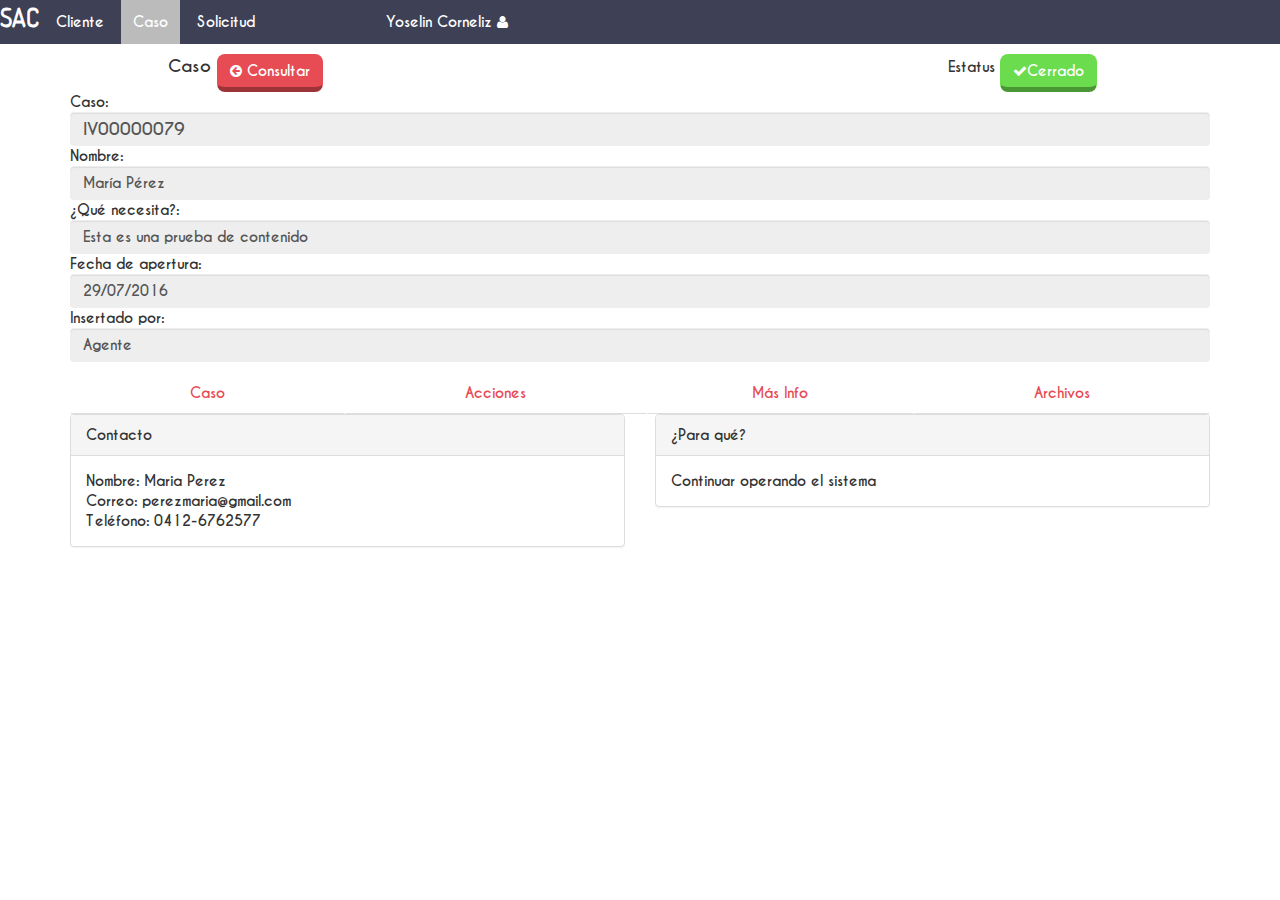
<file: casos.html>
<html>
	<head>
		<meta http-equiv="content-type" content="text/html; charset=UTF-8">
		<link rel="stylesheet" href="font-awesome/css/font-awesome.min.css">		
		<link rel="stylesheet" href="css/bootstrap.min.css">
		<link rel="stylesheet" href="font-awesome/css/font-awesome.css" >
    	<link rel="stylesheet" href="style.css" type="text/css" media="screen">
    	<link rel="stylesheet" href="css/animations.css">
    	<script src="js/menu.js"></script>

		<title>SAC Caso</title>
	</head>
	<header class="pullDown">	
		<a id="touch-menu" class="mobile-menu" href="#"><i class="icon-reorder"></i>Menu</a>
   		<nav>  
	     	<ul class="menu">
	     		<label>SAC</label>
		        <li><a href="cliente.html"><i></i>Cliente</a></li>
		        <li class="active"><a  href="casos.html"><i></i>Caso</a></li>
		        <li><a href="#"><i></i>Solicitud</a>  
		        <li class="col-lg-offset-1 col-md-offset-6 col-sm-offset-4 col-xs-offset-2"><a href="#"><span id="nombreUsuario">Yoselin Corneliz</span> <i class="icon-user"></i></a></li>
	      	</ul>
    	</nav>
  	</header>
	<body>
		<section class="container">
			<div class="row slideLeft">								
				<article id="caso" class="col-md-5 col-md-offset-1">
					<label> Caso </label>					
					<a class="btn" name="back" type="button" value="Consultar"/><i class="fa fa-arrow-circle-left" aria-hidden="true"></i><span> Consultar </span></a>	
				</article>
				<article id="" class="col-md-3 col-md-offset-3">
					<label> Estatus </label>					
					<a class="btn btn-2" name="estatus" type="" value=""/><i class="fa fa-check fa-1x" aria-hidden="true"></i><span>Cerrado</span></a>	
				</article>
			</div>
			<div class="row pullDown">
				<article class="col-md-12">
					<label>Caso:</label>
					<input name="caso" type="text" class="form-control no-estilo" id="caso" value="IV00000079" disabled/>
					<label>Nombre:</label>
					<input name="cliente" type="text" class="form-control no-estilo" id="cliente" value="María Pérez" disabled/>
					<label>¿Qué necesita?:</label>
					<input name="solicitud" type="text" class="form-control no-estilo" id="solicitud" value="Esta es una prueba de contenido" disabled/>
					<label>Fecha de apertura:</label>
					<input name="fecha_solicitud" type="text" class="form-control no-estilo" id="fecha_solicitud" value="29/07/2016" disabled/>
					<label>Insertado por:</label>
					<input name="" type="text" class="form-control no-estilo" id="" value="Agente" disabled/>
				</article>
			</div>
		</section>
		<section class="container">
			<div class="row">
				<article class="menu-secundario">
					<div class="col-md-12">						
						<ul class="nav nav-tabs nav-justified">
							<li role="presentation" class="dropdown">
	   						 <a class="dropdown-toggle" data-toggle="dropdown" href="#" role="button" aria-haspopup="true" aria-expanded="false"> Caso <span class=""></span> </a></li>
	   						 <li role="presentation" class="dropdown">
	   						 <a class="dropdown-toggle" data-toggle="dropdown" href="#" role="button" aria-haspopup="true" aria-expanded="false"> Acciones <span class=""></span> </a></li>
	   						 <li role="presentation" class="dropdown">
	   						 <a class="dropdown-toggle" data-toggle="dropdown" href="#" role="button" aria-haspopup="true" aria-expanded="false"> Más Info <span class=""></span> </a></li>
	   						 <li role="presentation" class="dropdown">
	   						 <a class="dropdown-toggle" data-toggle="dropdown" href="#" role="button" aria-haspopup="true" aria-expanded="false"> Archivos <span class=""></span> </a></li>	   					
						</ul>
					</div>
				</article>
			</div>
			<div class="row">
				<article id="info" class="izquierda">
					<div class="col-md-6">						
						<div class="panel panel-default">
							<div class="panel-heading ">Contacto</div>
							<div class="panel-body">
								<label>Nombre:</label>
								<span>Maria Perez</span><br>
								<label>Correo:</label>
								<span>perezmaria@gmail.com</span><br>
								<label>Teléfono:</label>
								<span>0412-6762577</span>
							</div>
						</div>
					</div>
				</article>
				<article id="info" class="derecha">
					<div class="col-md-6">						
						<div class="panel panel-default">
							<div class="panel-heading">¿Para qué?</div>
							<div class="panel-body">							
								<p>Continuar operando el sistema</p>
							</div>
						</div>
					</div>
				</article>
			</div>
			
		</section>
		<script src="js/jquery.min.js"></script>  
   		<script src="js/jquery.js"></script>
    	<script src="js/bootstrap.min.js"></script>
	</body>
</html>
</file>
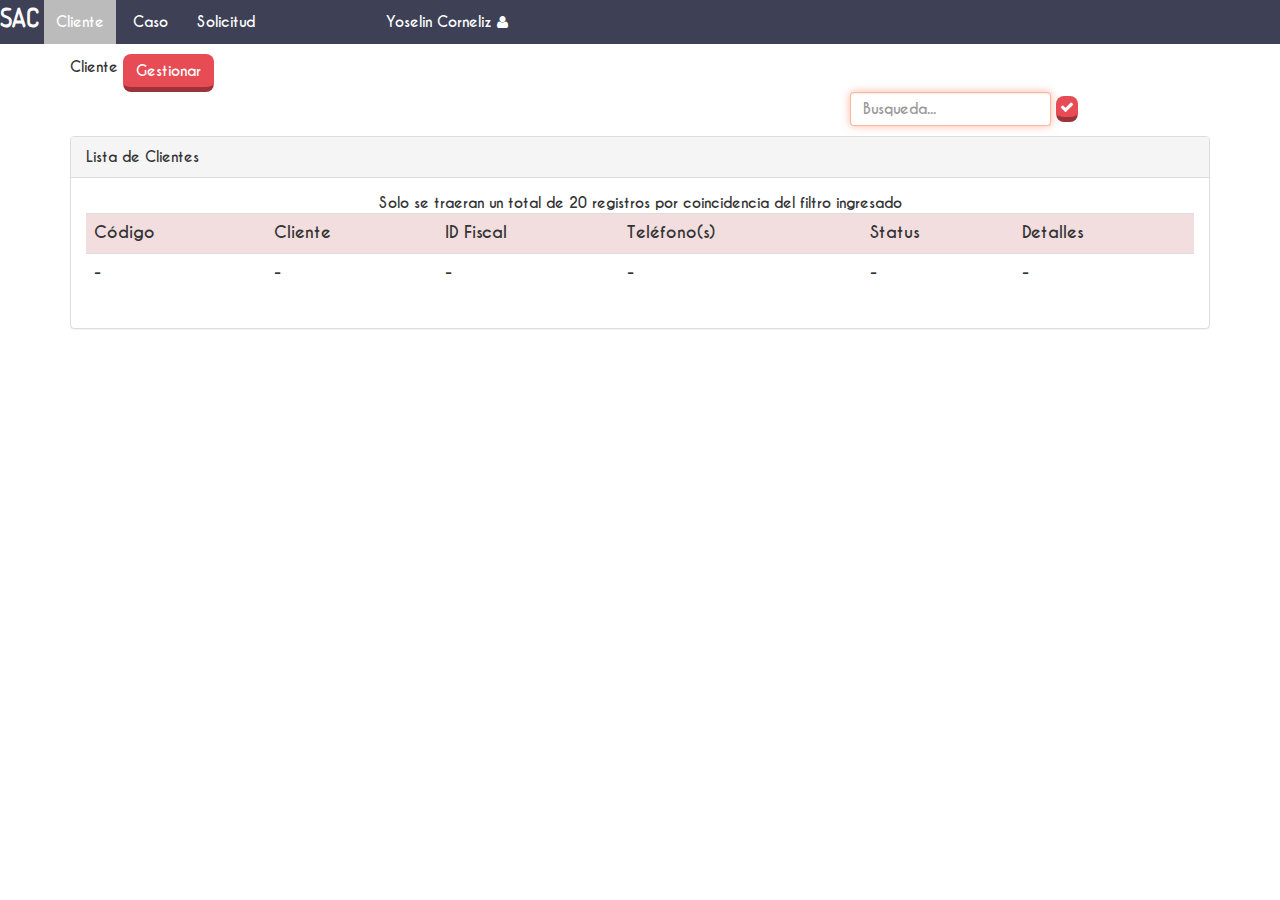
<file: cliente.html>
<html>
	<head>
		<meta http-equiv="content-type" content="text/html; charset=UTF-8">
		<link rel="stylesheet" href="font-awesome/css/font-awesome.min.css">		
		<link rel="stylesheet" href="css/bootstrap.min.css">
		<link rel="stylesheet" href="font-awesome/css/font-awesome.css" >
    	<link rel="stylesheet" href="style.css" type="text/css" media="screen">
    	<link rel="stylesheet" href="css/animations.css">	
		<title>SAC Cliente</title>
	</head>
	<header class="pullDown">	
		<a id="touch-menu" class="mobile-menu" href="#"><i class="icon-reorder"></i>Menu</a>
   		<nav>  
	     	<ul class="menu">
	     		<label>SAC</label>
		        <li class="active"><a href="cliente.html"><i></i>Cliente</a></li>
		        <li><a  href="casos.html"><i></i>Caso</a></li>
		        <li><a href="#"><i></i>Solicitud</a>  
		        <li class="col-lg-offset-1 col-md-offset-6 col-sm-offset-4 col-xs-offset-2"><a href="#"><span id="nombreUsuario">Yoselin Corneliz</span> <i class="icon-user"></i></a></li>
	      	</ul>
    	</nav>
  	</header>
	<body>
		<section class="container">
			<form id="cliente" class="form-inline">
				<div class="row slideLeft form-group">			
					<article class="col-md-12">
						<label> Cliente </label>				
						<a class="btn" name="back" value="Consultar"/><span> Gestionar </span></a>	
					</article>
				</div>
				<div class="row pullDown">
					<article id="consulta" class="col-md-4 col-md-offset-8 col-xs-8">
						<input autocapitalize="off" autocorrect="off" autofocus="autofocus" class="form-control input-block" id="buscar" name="buscar" type="text" placeholder="Busqueda..."/>
						<button class="btn" name="buscar" type="submit"/><i class="fa fa-check fa-1x" aria-hidden="true"></i></button>
					</article>
				</div>
			</form>
		</section>		
		<section class="container pullDown">
			<div class="row">
				<article class="menu-secundario">
					<div class="col-md-12">
						<div class="panel panel-default">
							<div class="panel-heading ">Lista de Clientes</div>
							<div class="panel-body">
								<p class="text-center">Solo se traeran un total de 20 registros por coincidencia del filtro ingresado</p>
								<div class="table-responsive text-center">
					 				<table class="table">
					 					<tr class="danger">
										  <td>Código</td>
										  <td>Cliente</td>
										  <td>ID Fiscal</td>
										  <td>Teléfono(s)</td>
										  <td>Status</td>
										  <td>Detalles</td>
										</tr>
										<tr>
										  <td>-</td>
										  <td>-</td>
										  <td>-</td>
										  <td>-</td>
										  <td>-</td>
										  <td>-</td>
										</tr> 	    	
					  				</table>
								</div>	
							</div>
						</div>
					</div>
				</article>
			</div>			
		</section>
		<script src="js/jquery.min.js"></script>  
   		<script src="js/jquery.js"></script>
    	<script src="js/bootstrap.min.js"></script>
		<script src="js/menu.js"></script>
	</body>
</html>
</file>
<file: style.css>
@font-face {
  font-family: 'CaviarDreams';
  font-style: normal;
  font-weight: 400;
  src: local('CaviarDreams_Bold'), local('CaviarDreams_Bold'), url(font/CaviarDreams_Bold.ttf) format('woff2');
  unicode-range: U+0000-00FF, U+0131, U+0152-0153, U+02C6, U+02DA, U+02DC, U+2000-206F, U+2074, U+20AC, U+2212, U+2215, U+E0FF, U+EFFD, U+F000;
}
@font-face {
  font-family: 'Dosis';
  font-style: normal;
  font-weight: 400;
  src: local('Dosis-Regular'), local('Dosis-Regular'), url(font/Dosis-Regular.ttf) format('woff2');
  unicode-range: U+0000-00FF, U+0131, U+0152-0153, U+02C6, U+02DA, U+02DC, U+2000-206F, U+2074, U+20AC, U+2212, U+2215, U+E0FF, U+EFFD, U+F000;
}
/* Reinicio de Estilos*/
*, html, body, div, dl, dt, dd, ul, ol, li, h1, h2, h3, h4, h5, h6, pre, form, label, fieldset, input, p, blockquote, th, td { margin:0; padding:0; font-family: "CaviarDreams", Helvetica, Arial; }
table { border-collapse:collapse; border-spacing:0 }
fieldset, img { border:0 }
address, caption, cite, code, dfn, em, strong, th, var { font-style:normal; font-weight:normal }
ol, ul, li { list-style:none}
caption, th { text-align:left }
h1, h2, h3, h4, h5, h6 {font-weight:normal; font-family: "CaviarDreams", Helvetica, Arial;}
q:before, q:after { content:''}
strong { font-weight: bold }
tr,th{padding: 0 20px;}
em { font-style: sans-serif }
article, aside, figure, header, hgroup, nav, section {display: block;}

*{ 
	-webkit-box-sizing: border-box; /* Safari/Chrome, other WebKit */
	-moz-box-sizing: border-box;    /* Firefox, other Gecko */
	box-sizing: border-box;         /* Opera/IE 8+ */
}
html{-webkit-font-smoothing:antialiased;}
h1{color: #e74b53;}
a{
	color: #e74b53;
	text-decoration:none;	
 }
a:hover{
	color: black;
	text-decoration:none;

}
a:
body{
	background-image: url("img/fondo.jpg");
	cursor: default;
  font-family: "CaviarDreams", Helvetica, Arial;
	font-size: 15px;
	-webkit-font-smoothing: antialiased;
	-webkit-text-size-adjust: 100%;

}

.menu label{
	color: white; 
	font-family: "Dosis", Helvetica, Arial;
	font-size: 25px;
	}

 .active {
    color: #fff;
    background: #bbb;
}
.form-control:focus{
	border-color: rgba(255,133,93,.6);
	-webkit-box-shadow: inset 0 1px 1px rgba(0,0,0,.075),0 0 8px rgba(255,133,93,.6);
    box-shadow: inset 0 1px 1px rgba(0,0,0,.075),0 0 8px rgba(255,133,93,.6);
}
.principal{	
	text-align: center;

}
.main{
	font-family: "CaviarDreams", Helvetica, Arial;
	color: #989898;
}
.main a{
	color: white;
	text-decoration:none;	
 }

.login-form{ 
  width: 50%;  
  margin:auto;    
}
  
.login-form  input{font-size:12px;
  text-align: center;
  padding:8px;
  }

.login-form .btn{
  font-size:10px;
  padding:8px;
}
#caso{
  font-size: 1.2em;
}
#sesion{
	margin-top: 50px;

}
.btn{
	margin-top: 10px;
	background-color: #e74b53;
    color: #FFFFFF;  
    border-bottom: 5px solid #9C3338;      
    border-radius: 8px;
    text-decoration: none;
}
.btn-2{ 
  background-color: #6ADC4E;
  color: #FFFFFF;  
  border-bottom: 5px solid #499635;      
  }
#sesion .btn input:active{
	border-color: solid #5cd994;
    t
}

#titulo{
	font-size: 20px;
}

.transicion{
  	margin:30px auto;
	width:100px;
	height:100px;
	background-color:#2c3e50;
	border-radius:60%;
	padding:40px 0;
	color:#fff;
	font-size:25px;
	text-align:center;
}

.menu .transicion{  
	margin-top: 0;
	width:50px;
	height:50px;
	background-color:#2c3e50;
	border-radius:60%;
	padding:20px 0;
	color:#fff;
	font-size:12px;
	text-align:center;
}
.no-estilo{
  border-color: transparent;
  background-color: transparent;
}
.menu-secundario{
  margin-top: 10px;
}
.nav .open>a, .nav .open>a:focus, .nav .open>a:hover {
    background-color: #eee;
    border-color: #e74b53;
    color: #e74b53
}
.panel-basico{
    background-color: #f2dede;
    border-color: #ebccd1;
}

#consulta a{
  display: inline;
}
#consulta .btn{
      margin-top: 0;
    border-radius: 8px;
    text-decoration: none;
    padding: 3px;

}
/*---------------------------Inicio estilo del menu-------------------------*/
.mobile-menu {
  display: none;
  padding: 11px;
  background: #3E4156;
  color: #ffffff;
  text-transform: uppercase;
  font-weight: 600;
}

nav {
  background-color: #3E4156;
}

.menu {
  display: block;
}

.menu li {
  display: inline-block;
  position: relative;
  z-index: 100;
}

.menu li a {
  font-weight: 600;
  text-decoration: none;
  padding: 12px;
  display: block;
  color: #fff;
  transition: all 0.2s ease-in-out 0s;
}

.menu li a:hover,
.menu li:hover > a {
  color: #fff;
  background: #bbb;
}

.menu ul {
  display: none;
  margin: 0;
  padding: 0;
  width: 150px;
  position: absolute;
  top: 43px;
  left: 0px;
  background: #9CA3DA;
}

.menu li:hover > ul {
  display: block;
}

.menu ul li {
  display: block;
  background: none;
  margin: 0;
  padding: 0;
}

.menu ul li a {
  font-size: 12px;
  display: block;
  border-left: 3px solid #fff;
}

.menu ul li a:hover,
.menu ul li:hover > a {
  background-color: #9CA3DA;
  border-left: 3px solid #fff;
}

.menu ul ul {
  left: 149px;
  top: 0px;
}

@media (max-width: 767px) {
  .menu {
    display: none;
  }

  .mobile-menu {
    display: block;   
  }

  nav {
    margin: 0;
    padding: 0;
    background: none;
  }

  ul {
    margin: 0;
    padding: 0;
  }

  .menu li {
    display: block;
    margin: 0;
  }

  .menu li a {
    background: #ffffff;
    color: #797979;
    border-top: 1px solid #e0e0e0;
    border-left: 3px solid #ffffff;
  }

  .menu li a:hover, .menu li:hover > a {
    background: #9CA3DA;
    color: #fff;
    border-left: 3px solid #fff;
  }

  .menu ul {
    display: block;
    position: relative;
    top: 0;
    left: 0;
    width: 100%;
  }

  .menu ul ul {
    left: 0;
  }
}

/*Fin estilo del menu*/
</file>
<file: css/animations.css>
/*
==============================================
CSS3 ANIMATION CHEAT SHEET
==============================================

Made by Justin Aguilar

www.justinaguilar.com/animations/

Questions, comments, concerns, love letters:
justin@justinaguilar.com
==============================================
*/

/*
==============================================
slideDown
==============================================
*/


.slideDown{
	animation-name: slideDown;
	-webkit-animation-name: slideDown;	

	animation-duration: 1s;	
	-webkit-animation-duration: 1s;

	animation-timing-function: ease;	
	-webkit-animation-timing-function: ease;	

	visibility: visible !important;						
}

@keyframes slideDown {
	0% {
		transform: translateY(-100%);
	}
	50%{
		transform: translateY(8%);
	}
	65%{
		transform: translateY(-4%);
	}
	80%{
		transform: translateY(4%);
	}
	95%{
		transform: translateY(-2%);
	}			
	100% {
		transform: translateY(0%);
	}		
}

@-webkit-keyframes slideDown {
	0% {
		-webkit-transform: translateY(-100%);
	}
	50%{
		-webkit-transform: translateY(8%);
	}
	65%{
		-webkit-transform: translateY(-4%);
	}
	80%{
		-webkit-transform: translateY(4%);
	}
	95%{
		-webkit-transform: translateY(-2%);
	}			
	100% {
		-webkit-transform: translateY(0%);
	}	
}

/*
==============================================
slideUp
==============================================
*/


.slideUp{
	animation-name: slideUp;
	-webkit-animation-name: slideUp;	

	animation-duration: 1s;	
	-webkit-animation-duration: 1s;

	animation-timing-function: ease;	
	-webkit-animation-timing-function: ease;

	visibility: visible !important;			
}

@keyframes slideUp {
	0% {
		transform: translateY(100%);
	}
	50%{
		transform: translateY(-8%);
	}
	65%{
		transform: translateY(4%);
	}
	80%{
		transform: translateY(-4%);
	}
	95%{
		transform: translateY(2%);
	}			
	100% {
		transform: translateY(0%);
	}	
}

@-webkit-keyframes slideUp {
	0% {
		-webkit-transform: translateY(100%);
	}
	50%{
		-webkit-transform: translateY(-8%);
	}
	65%{
		-webkit-transform: translateY(4%);
	}
	80%{
		-webkit-transform: translateY(-4%);
	}
	95%{
		-webkit-transform: translateY(2%);
	}			
	100% {
		-webkit-transform: translateY(0%);
	}	
}

/*
==============================================
slideLeft
==============================================
*/


.slideLeft{
	animation-name: slideLeft;
	-webkit-animation-name: slideLeft;	

	animation-duration: 1s;	
	-webkit-animation-duration: 1s;

	animation-timing-function: ease-in-out;	
	-webkit-animation-timing-function: ease-in-out;		

	visibility: visible !important;	
}

@keyframes slideLeft {
	0% {
		transform: translateX(150%);
	}
	50%{
		transform: translateX(-8%);
	}
	65%{
		transform: translateX(4%);
	}
	80%{
		transform: translateX(-4%);
	}
	95%{
		transform: translateX(2%);
	}			
	100% {
		transform: translateX(0%);
	}
}

@-webkit-keyframes slideLeft {
	0% {
		-webkit-transform: translateX(150%);
	}
	50%{
		-webkit-transform: translateX(-8%);
	}
	65%{
		-webkit-transform: translateX(4%);
	}
	80%{
		-webkit-transform: translateX(-4%);
	}
	95%{
		-webkit-transform: translateX(2%);
	}			
	100% {
		-webkit-transform: translateX(0%);
	}
}

/*
==============================================
slideRight
==============================================
*/


.slideRight{
	animation-name: slideRight;
	-webkit-animation-name: slideRight;	

	animation-duration: 1s;	
	-webkit-animation-duration: 1s;

	animation-timing-function: ease-in-out;	
	-webkit-animation-timing-function: ease-in-out;		

	visibility: visible !important;	
}

@keyframes slideRight {
	0% {
		transform: translateX(-150%);
	}
	50%{
		transform: translateX(8%);
	}
	65%{
		transform: translateX(-4%);
	}
	80%{
		transform: translateX(4%);
	}
	95%{
		transform: translateX(-2%);
	}			
	100% {
		transform: translateX(0%);
	}	
}

@-webkit-keyframes slideRight {
	0% {
		-webkit-transform: translateX(-150%);
	}
	50%{
		-webkit-transform: translateX(8%);
	}
	65%{
		-webkit-transform: translateX(-4%);
	}
	80%{
		-webkit-transform: translateX(4%);
	}
	95%{
		-webkit-transform: translateX(-2%);
	}			
	100% {
		-webkit-transform: translateX(0%);
	}
}

/*
==============================================
slideExpandUp
==============================================
*/


.slideExpandUp{
	animation-name: slideExpandUp;
	-webkit-animation-name: slideExpandUp;	

	animation-duration: 1.6s;	
	-webkit-animation-duration: 1.6s;

	animation-timing-function: ease-out;	
	-webkit-animation-timing-function: ease -out;

	visibility: visible !important;	
}

@keyframes slideExpandUp {
	0% {
		transform: translateY(100%) scaleX(0.5);
	}
	30%{
		transform: translateY(-8%) scaleX(0.5);
	}	
	40%{
		transform: translateY(2%) scaleX(0.5);
	}
	50%{
		transform: translateY(0%) scaleX(1.1);
	}
	60%{
		transform: translateY(0%) scaleX(0.9);		
	}
	70% {
		transform: translateY(0%) scaleX(1.05);
	}			
	80%{
		transform: translateY(0%) scaleX(0.95);		
	}
	90% {
		transform: translateY(0%) scaleX(1.02);
	}	
	100%{
		transform: translateY(0%) scaleX(1);		
	}
}

@-webkit-keyframes slideExpandUp {
	0% {
		-webkit-transform: translateY(100%) scaleX(0.5);
	}
	30%{
		-webkit-transform: translateY(-8%) scaleX(0.5);
	}	
	40%{
		-webkit-transform: translateY(2%) scaleX(0.5);
	}
	50%{
		-webkit-transform: translateY(0%) scaleX(1.1);
	}
	60%{
		-webkit-transform: translateY(0%) scaleX(0.9);		
	}
	70% {
		-webkit-transform: translateY(0%) scaleX(1.05);
	}			
	80%{
		-webkit-transform: translateY(0%) scaleX(0.95);		
	}
	90% {
		-webkit-transform: translateY(0%) scaleX(1.02);
	}	
	100%{
		-webkit-transform: translateY(0%) scaleX(1);		
	}
}

/*
==============================================
expandUp
==============================================
*/


.expandUp{
	animation-name: expandUp;
	-webkit-animation-name: expandUp;	

	animation-duration: 0.7s;	
	-webkit-animation-duration: 0.7s;

	animation-timing-function: ease;	
	-webkit-animation-timing-function: ease;		

	visibility: visible !important;	
}

@keyframes expandUp {
	0% {
		transform: translateY(100%) scale(0.6) scaleY(0.5);
	}
	60%{
		transform: translateY(-7%) scaleY(1.12);
	}
	75%{
		transform: translateY(3%);
	}	
	100% {
		transform: translateY(0%) scale(1) scaleY(1);
	}	
}

@-webkit-keyframes expandUp {
	0% {
		-webkit-transform: translateY(100%) scale(0.6) scaleY(0.5);
	}
	60%{
		-webkit-transform: translateY(-7%) scaleY(1.12);
	}
	75%{
		-webkit-transform: translateY(3%);
	}	
	100% {
		-webkit-transform: translateY(0%) scale(1) scaleY(1);
	}	
}

/*
==============================================
fadeIn
==============================================
*/

.fadeIn{
	animation-name: fadeIn;
	-webkit-animation-name: fadeIn;	

	animation-duration: 1.5s;	
	-webkit-animation-duration: 1.5s;

	animation-timing-function: ease-in-out;	
	-webkit-animation-timing-function: ease-in-out;		

	visibility: visible !important;	
}

@keyframes fadeIn {
	0% {
		transform: scale(0);
		opacity: 0.0;		
	}
	60% {
		transform: scale(1.1);	
	}
	80% {
		transform: scale(0.9);
		opacity: 1;	
	}	
	100% {
		transform: scale(1);
		opacity: 1;	
	}		
}

@-webkit-keyframes fadeIn {
	0% {
		-webkit-transform: scale(0);
		opacity: 0.0;		
	}
	60% {
		-webkit-transform: scale(1.1);
	}
	80% {
		-webkit-transform: scale(0.9);
		opacity: 1;	
	}	
	100% {
		-webkit-transform: scale(1);
		opacity: 1;	
	}		
}

/*
==============================================
expandOpen
==============================================
*/


.expandOpen{
	animation-name: expandOpen;
	-webkit-animation-name: expandOpen;	

	animation-duration: 1.2s;	
	-webkit-animation-duration: 1.2s;

	animation-timing-function: ease-out;	
	-webkit-animation-timing-function: ease-out;	

	visibility: visible !important;	
}

@keyframes expandOpen {
	0% {
		transform: scale(1.8);		
	}
	50% {
		transform: scale(0.95);
	}	
	80% {
		transform: scale(1.05);
	}
	90% {
		transform: scale(0.98);
	}	
	100% {
		transform: scale(1);
	}			
}

@-webkit-keyframes expandOpen {
	0% {
		-webkit-transform: scale(1.8);		
	}
	50% {
		-webkit-transform: scale(0.95);
	}	
	80% {
		-webkit-transform: scale(1.05);
	}
	90% {
		-webkit-transform: scale(0.98);
	}	
	100% {
		-webkit-transform: scale(1);
	}					
}

/*
==============================================
bigEntrance
==============================================
*/


.bigEntrance{
	animation-name: bigEntrance;
	-webkit-animation-name: bigEntrance;	

	animation-duration: 1.6s;	
	-webkit-animation-duration: 1.6s;

	animation-timing-function: ease-out;	
	-webkit-animation-timing-function: ease-out;	

	visibility: visible !important;			
}

@keyframes bigEntrance {
	0% {
		transform: scale(0.3) rotate(6deg) translateX(-30%) translateY(30%);
		opacity: 0.2;
	}
	30% {
		transform: scale(1.03) rotate(-2deg) translateX(2%) translateY(-2%);		
		opacity: 1;
	}
	45% {
		transform: scale(0.98) rotate(1deg) translateX(0%) translateY(0%);
		opacity: 1;
	}
	60% {
		transform: scale(1.01) rotate(-1deg) translateX(0%) translateY(0%);		
		opacity: 1;
	}	
	75% {
		transform: scale(0.99) rotate(1deg) translateX(0%) translateY(0%);
		opacity: 1;
	}
	90% {
		transform: scale(1.01) rotate(0deg) translateX(0%) translateY(0%);		
		opacity: 1;
	}	
	100% {
		transform: scale(1) rotate(0deg) translateX(0%) translateY(0%);
		opacity: 1;
	}		
}

@-webkit-keyframes bigEntrance {
	0% {
		-webkit-transform: scale(0.3) rotate(6deg) translateX(-30%) translateY(30%);
		opacity: 0.2;
	}
	30% {
		-webkit-transform: scale(1.03) rotate(-2deg) translateX(2%) translateY(-2%);		
		opacity: 1;
	}
	45% {
		-webkit-transform: scale(0.98) rotate(1deg) translateX(0%) translateY(0%);
		opacity: 1;
	}
	60% {
		-webkit-transform: scale(1.01) rotate(-1deg) translateX(0%) translateY(0%);		
		opacity: 1;
	}	
	75% {
		-webkit-transform: scale(0.99) rotate(1deg) translateX(0%) translateY(0%);
		opacity: 1;
	}
	90% {
		-webkit-transform: scale(1.01) rotate(0deg) translateX(0%) translateY(0%);		
		opacity: 1;
	}	
	100% {
		-webkit-transform: scale(1) rotate(0deg) translateX(0%) translateY(0%);
		opacity: 1;
	}				
}

/*
==============================================
hatch
==============================================
*/

.hatch{
	animation-name: hatch;
	-webkit-animation-name: hatch;	

	animation-duration: 2s;	
	-webkit-animation-duration: 2s;

	animation-timing-function: ease-in-out;	
	-webkit-animation-timing-function: ease-in-out;

	transform-origin: 50% 100%;
	-ms-transform-origin: 50% 100%;
	-webkit-transform-origin: 50% 100%; 

	visibility: visible !important;		
}

@keyframes hatch {
	0% {
		transform: rotate(0deg) scaleY(0.6);
	}
	20% {
		transform: rotate(-2deg) scaleY(1.05);
	}
	35% {
		transform: rotate(2deg) scaleY(1);
	}
	50% {
		transform: rotate(-2deg);
	}	
	65% {
		transform: rotate(1deg);
	}	
	80% {
		transform: rotate(-1deg);
	}		
	100% {
		transform: rotate(0deg);
	}									
}

@-webkit-keyframes hatch {
	0% {
		-webkit-transform: rotate(0deg) scaleY(0.6);
	}
	20% {
		-webkit-transform: rotate(-2deg) scaleY(1.05);
	}
	35% {
		-webkit-transform: rotate(2deg) scaleY(1);
	}
	50% {
		-webkit-transform: rotate(-2deg);
	}	
	65% {
		-webkit-transform: rotate(1deg);
	}	
	80% {
		-webkit-transform: rotate(-1deg);
	}		
	100% {
		-webkit-transform: rotate(0deg);
	}		
}


/*
==============================================
bounce
==============================================
*/


.bounce{
	animation-name: bounce;
	-webkit-animation-name: bounce;	

	animation-duration: 1.6s;	
	-webkit-animation-duration: 1.6s;

	animation-timing-function: ease;	
	-webkit-animation-timing-function: ease;	
	
	transform-origin: 50% 100%;
	-ms-transform-origin: 50% 100%;
	-webkit-transform-origin: 50% 100%; 	
}

@keyframes bounce {
	0% {
		transform: translateY(0%) scaleY(0.6);
	}
	60%{
		transform: translateY(-100%) scaleY(1.1);
	}
	70%{
		transform: translateY(0%) scaleY(0.95) scaleX(1.05);
	}
	80%{
		transform: translateY(0%) scaleY(1.05) scaleX(1);
	}	
	90%{
		transform: translateY(0%) scaleY(0.95) scaleX(1);
	}				
	100%{
		transform: translateY(0%) scaleY(1) scaleX(1);
	}	
}

@-webkit-keyframes bounce {
	0% {
		-webkit-transform: translateY(0%) scaleY(0.6);
	}
	60%{
		-webkit-transform: translateY(-100%) scaleY(1.1);
	}
	70%{
		-webkit-transform: translateY(0%) scaleY(0.95) scaleX(1.05);
	}
	80%{
		-webkit-transform: translateY(0%) scaleY(1.05) scaleX(1);
	}	
	90%{
		-webkit-transform: translateY(0%) scaleY(0.95) scaleX(1);
	}				
	100%{
		-webkit-transform: translateY(0%) scaleY(1) scaleX(1);
	}		
}


/*
==============================================
pulse
==============================================
*/

.pulse{
	animation-name: pulse;
	-webkit-animation-name: pulse;	

	animation-duration: 1.5s;	
	-webkit-animation-duration: 1.5s;

	animation-iteration-count: infinite;
	-webkit-animation-iteration-count: infinite;
}

@keyframes pulse {
	0% {
		transform: scale(0.9);
		opacity: 0.7;		
	}
	50% {
		transform: scale(1);
		opacity: 1;	
	}	
	100% {
		transform: scale(0.9);
		opacity: 0.7;	
	}			
}

@-webkit-keyframes pulse {
	0% {
		-webkit-transform: scale(0.95);
		opacity: 0.7;		
	}
	50% {
		-webkit-transform: scale(1);
		opacity: 1;	
	}	
	100% {
		-webkit-transform: scale(0.95);
		opacity: 0.7;	
	}			
}

/*
==============================================
floating
==============================================
*/

.floating{
	animation-name: floating;
	-webkit-animation-name: floating;

	animation-duration: 1.5s;	
	-webkit-animation-duration: 1.5s;

	animation-iteration-count: infinite;
	-webkit-animation-iteration-count: infinite;
}

@keyframes floating {
	0% {
		transform: translateY(0%);	
	}
	50% {
		transform: translateY(8%);	
	}	
	100% {
		transform: translateY(0%);
	}			
}

@-webkit-keyframes floating {
	0% {
		-webkit-transform: translateY(0%);	
	}
	50% {
		-webkit-transform: translateY(8%);	
	}	
	100% {
		-webkit-transform: translateY(0%);
	}			
}

/*
==============================================
tossing
==============================================
*/

.tossing{
	animation-name: tossing;
	-webkit-animation-name: tossing;	

	animation-duration: 2.5s;	
	-webkit-animation-duration: 2.5s;

	animation-iteration-count: infinite;
	-webkit-animation-iteration-count: infinite;
}

@keyframes tossing {
	0% {
		transform: rotate(-4deg);	
	}
	50% {
		transform: rotate(4deg);
	}
	100% {
		transform: rotate(-4deg);	
	}						
}

@-webkit-keyframes tossing {
	0% {
		-webkit-transform: rotate(-4deg);	
	}
	50% {
		-webkit-transform: rotate(4deg);
	}
	100% {
		-webkit-transform: rotate(-4deg);	
	}				
}

/*
==============================================
pullUp
==============================================
*/

.pullUp{
	animation-name: pullUp;
	-webkit-animation-name: pullUp;	

	animation-duration: 1.1s;	
	-webkit-animation-duration: 1.1s;

	animation-timing-function: ease-out;	
	-webkit-animation-timing-function: ease-out;	

	transform-origin: 50% 100%;
	-ms-transform-origin: 50% 100%;
	-webkit-transform-origin: 50% 100%; 		
}

@keyframes pullUp {
	0% {
		transform: scaleY(0.1);
	}
	40% {
		transform: scaleY(1.02);
	}
	60% {
		transform: scaleY(0.98);
	}
	80% {
		transform: scaleY(1.01);
	}
	100% {
		transform: scaleY(0.98);
	}				
	80% {
		transform: scaleY(1.01);
	}
	100% {
		transform: scaleY(1);
	}							
}

@-webkit-keyframes pullUp {
	0% {
		-webkit-transform: scaleY(0.1);
	}
	40% {
		-webkit-transform: scaleY(1.02);
	}
	60% {
		-webkit-transform: scaleY(0.98);
	}
	80% {
		-webkit-transform: scaleY(1.01);
	}
	100% {
		-webkit-transform: scaleY(0.98);
	}				
	80% {
		-webkit-transform: scaleY(1.01);
	}
	100% {
		-webkit-transform: scaleY(1);
	}		
}

/*
==============================================
pullDown
==============================================
*/

.pullDown{
	animation-name: pullDown;
	-webkit-animation-name: pullDown;	

	animation-duration: 1.1s;	
	-webkit-animation-duration: 1.1s;

	animation-timing-function: ease-out;	
	-webkit-animation-timing-function: ease-out;	

	transform-origin: 50% 0%;
	-ms-transform-origin: 50% 0%;
	-webkit-transform-origin: 50% 0%; 		
}

@keyframes pullDown {
	0% {
		transform: scaleY(0.1);
	}
	40% {
		transform: scaleY(1.02);
	}
	60% {
		transform: scaleY(0.98);
	}
	80% {
		transform: scaleY(1.01);
	}
	100% {
		transform: scaleY(0.98);
	}				
	80% {
		transform: scaleY(1.01);
	}
	100% {
		transform: scaleY(1);
	}							
}

@-webkit-keyframes pullDown {
	0% {
		-webkit-transform: scaleY(0.1);
	}
	40% {
		-webkit-transform: scaleY(1.02);
	}
	60% {
		-webkit-transform: scaleY(0.98);
	}
	80% {
		-webkit-transform: scaleY(1.01);
	}
	100% {
		-webkit-transform: scaleY(0.98);
	}				
	80% {
		-webkit-transform: scaleY(1.01);
	}
	100% {
		-webkit-transform: scaleY(1);
	}		
}

/*
==============================================
stretchLeft
==============================================
*/

.stretchLeft{
	animation-name: stretchLeft;
	-webkit-animation-name: stretchLeft;	

	animation-duration: 1.5s;	
	-webkit-animation-duration: 1.5s;

	animation-timing-function: ease-out;	
	-webkit-animation-timing-function: ease-out;	

	transform-origin: 100% 0%;
	-ms-transform-origin: 100% 0%;
	-webkit-transform-origin: 100% 0%; 
}

@keyframes stretchLeft {
	0% {
		transform: scaleX(0.3);
	}
	40% {
		transform: scaleX(1.02);
	}
	60% {
		transform: scaleX(0.98);
	}
	80% {
		transform: scaleX(1.01);
	}
	100% {
		transform: scaleX(0.98);
	}				
	80% {
		transform: scaleX(1.01);
	}
	100% {
		transform: scaleX(1);
	}							
}

@-webkit-keyframes stretchLeft {
	0% {
		-webkit-transform: scaleX(0.3);
	}
	40% {
		-webkit-transform: scaleX(1.02);
	}
	60% {
		-webkit-transform: scaleX(0.98);
	}
	80% {
		-webkit-transform: scaleX(1.01);
	}
	100% {
		-webkit-transform: scaleX(0.98);
	}				
	80% {
		-webkit-transform: scaleX(1.01);
	}
	100% {
		-webkit-transform: scaleX(1);
	}		
}

/*
==============================================
stretchRight
==============================================
*/

.stretchRight{
	animation-name: stretchRight;
	-webkit-animation-name: stretchRight;	

	animation-duration: 1.5s;	
	-webkit-animation-duration: 1.5s;

	animation-timing-function: ease-out;	
	-webkit-animation-timing-function: ease-out;	

	transform-origin: 0% 0%;
	-ms-transform-origin: 0% 0%;
	-webkit-transform-origin: 0% 0%; 		
}

@keyframes stretchRight {
	0% {
		transform: scaleX(0.3);
	}
	40% {
		transform: scaleX(1.02);
	}
	60% {
		transform: scaleX(0.98);
	}
	80% {
		transform: scaleX(1.01);
	}
	100% {
		transform: scaleX(0.98);
	}				
	80% {
		transform: scaleX(1.01);
	}
	100% {
		transform: scaleX(1);
	}							
}

@-webkit-keyframes stretchRight {
	0% {
		-webkit-transform: scaleX(0.3);
	}
	40% {
		-webkit-transform: scaleX(1.02);
	}
	60% {
		-webkit-transform: scaleX(0.98);
	}
	80% {
		-webkit-transform: scaleX(1.01);
	}
	100% {
		-webkit-transform: scaleX(0.98);
	}				
	80% {
		-webkit-transform: scaleX(1.01);
	}
	100% {
		-webkit-transform: scaleX(1);
	}		
}
</file>
